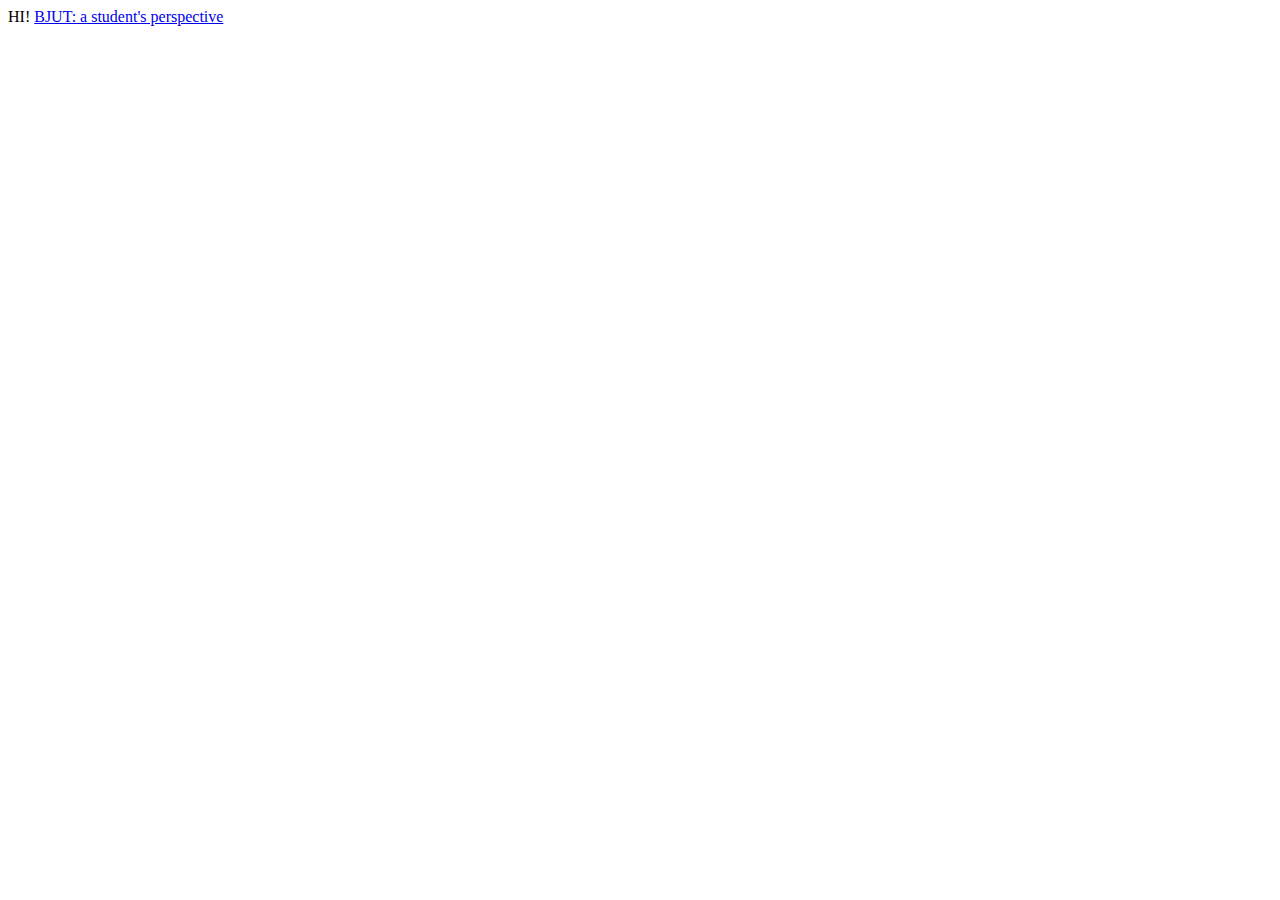
<file: index.html>
<html>
  <head>
    <title>tu10ng main page</title>
    <meta http-equiv="Content-Language" content="zh-CN">
    <meta HTTP-EQUIV="Content-Type" CONTENT="text/html; charset=gb2312">
  </head>
  <body>
    <h>HI!</h>
    <a href="./bjut/index.html">BJUT: a student's perspective</a>
  </body>
</html>
</file>
